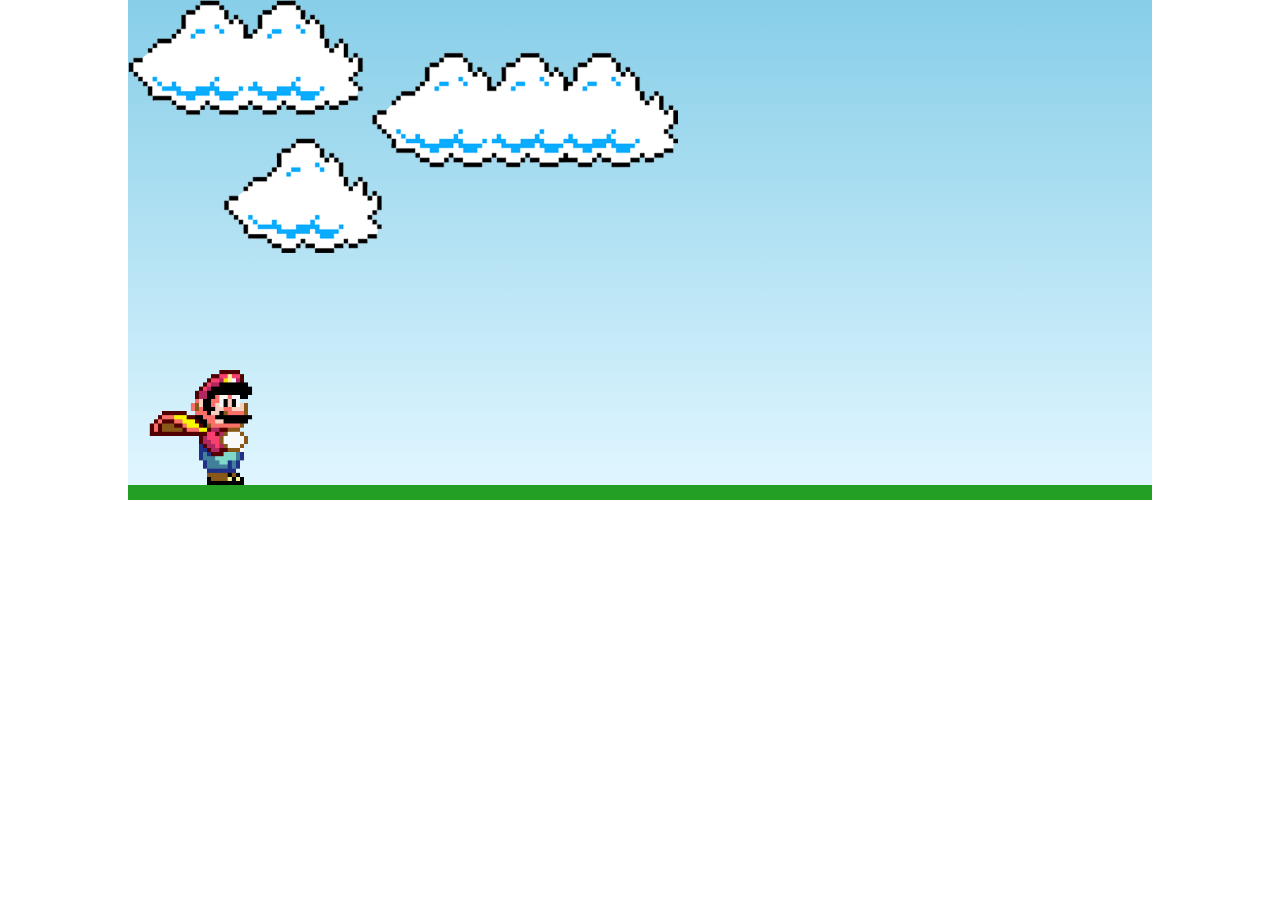
<file: index.html>
<!DOCTYPE html>
<html lang="en">
  <head>
    <meta charset="UTF-8" />
    <meta name="viewport" content="width=device-width, initial-scale=1.0" />
    <title>Document</title>
    <link rel="stylesheet" href="style.css" />
    <script src="script.js" defer></script>
  </head>
  <body>
    <div class="game-board">
      <!-- <div id="score">Score: 0</div> -->
      <img src="clouds.png" class="cloud" />
      <img src="mario.gif" class="mario" />
      <img src="pipe.png" class="pipe" />
    </div>
  </body>
</html>
</file>
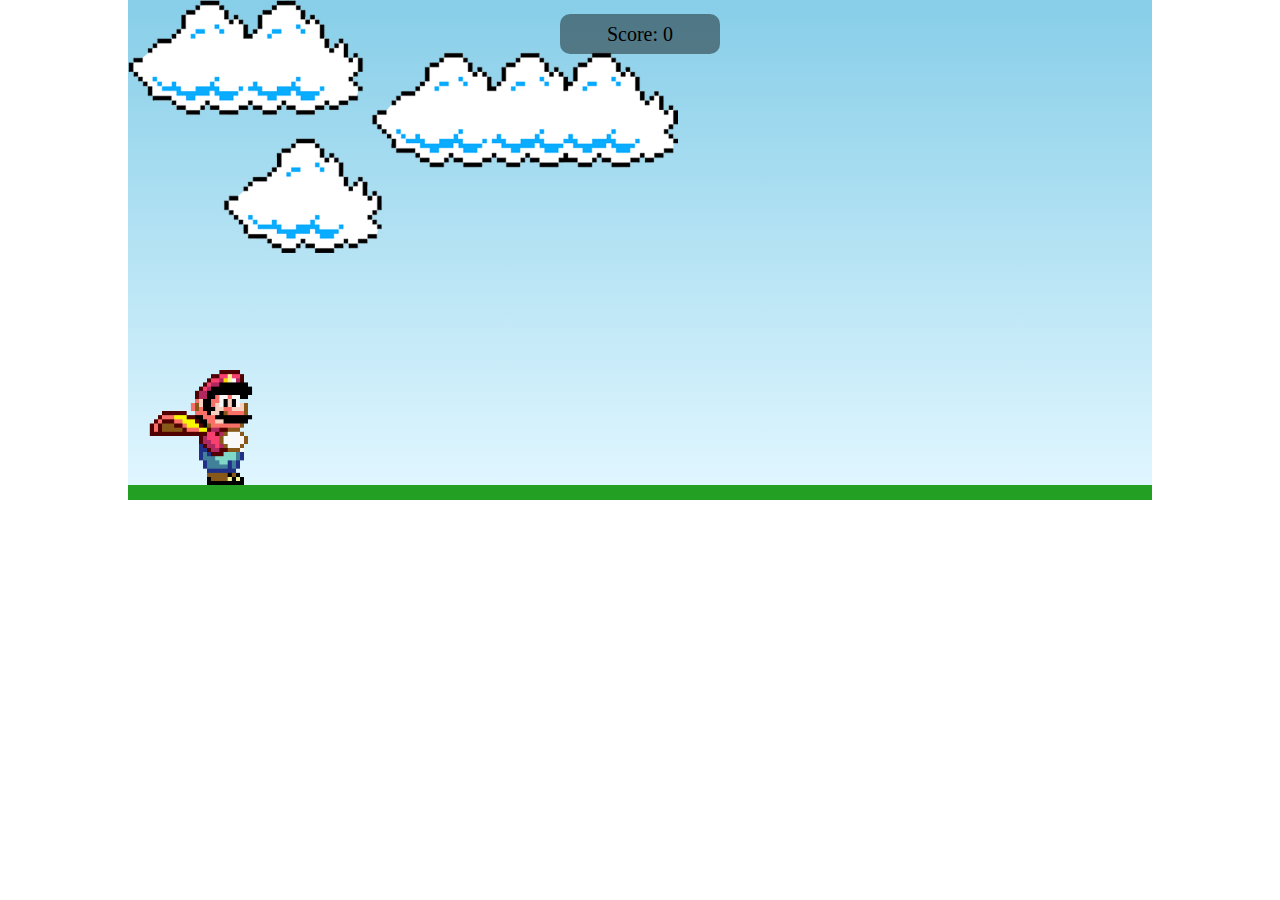
<file: mario.html>
<!DOCTYPE html>
<html lang="en">
<head>
    <meta charset="UTF-8">
    <meta name="viewport" content="width=device-width, initial-scale=1.0">
    <title>Document</title>
</head>
<body>
    <div class="game-board">
        <div id="score"> Score: 0</div>
        <img src="clouds.png" class="cloud">
        <img src="mario.gif" class="mario">
        <img src="pipe.png" class="pipe">
    </div>
    <style>
        *  {
    margin: 0;
    padding: 0;
    box-sizing: border-box;
}

.game-board{
    width: 80%;
    height: 500px;
    border-bottom: 15px solid rgb(35, 160, 35);
    margin: 0 auto;
    position: relative;
    overflow: hidden;
    background: linear-gradient(#87cee8, #e0f6ff);
}
.pipe{
position: absolute;
bottom: 0;
width: 80px;
right: -80px;
animation: pipe-animation 1.5s infinite linear;
}

.mario{
    width: 150px;
    position: absolute;
    bottom: 0;

}

#score {
    display: flex;
    align-items: center;
    justify-content: center;
    font-size: 20px;
    position: absolute;
    width: 160px;
    height: 40px;
    background-color: #0000006d;
    border-radius: 10px;
    left: 50%;
    top: 5%;
    transform: translate(-50%, -50%);
    z-index: 1;
    margin-top: 10px;
}

.cloud{
    position: absolute;
    width: 550px;
    animation: clouds 20s infinite linear;
}

.jump{
    animation: jump 500ms ease-out;
}
@keyframes pipe-animation {
    from{
        right: -80;
    }
    to {
        right: 100%;
    }
}

@keyframes jump {
    0%{
        bottom: 0;
    }
40%{
    bottom: 180px;
}

    50%{
        bottom: 180px;
    }

    60%{
        bottom: 180px;
    }

    100%{
        bottom: 0;
    }

}
@keyframes clouds {
    from{
        right: -550px;
    }
    to{
        right: 100%;
    }
}
    </style>
    <script>
        const mario = document.querySelector('.mario')
const pipe = document.querySelector('.pipe')
const score = document.getElementById('score');
const animacaoScore = document.querySelector('#score');
const jump = () => {
    mario.classList.add('jump')
    setTimeout(() => {
        mario.classList.remove('jump')
    }, 500)}
function drawScore() {
    ctx.font = "16px Arial";
    ctx.fillStyle = "#0095DD";
    ctx.fillText(`Score: ${score}`, 8, 20);
  }
const loop = setInterval(() => {
    const Pipeposi = pipe.offsetLeft;
    const marioposi = +window.getComputedStyle(mario).bottom.replace("px"," ");
    if(Pipeposi <= 120 && Pipeposi > 0 && marioposi < 80) {
        pipe.style.animarion = 'none';
        pipe.style.left = `${Pipeposi}px`;

        mario.style.animation = 'none';
        mario.style.bottom = `${marioposi}px`;
        
        mario.src = 'game-over.png';
        mario.style.width = '75px';
        mario.style.marginLeft = '50px';
        animacaoScore.style.animation = 'score 1s infinite';

        clearInterval(loop);
    }

}, 10);

document.addEventListener('keydown', jump);
    </script>
</body>
</html>
</file>
<file: style.css>
* {
  margin: 0;
  padding: 0;
  box-sizing: border-box;
}

.game-board {
  width: 80%;
  height: 500px;
  border-bottom: 15px solid rgb(35, 160, 35);
  margin: 0 auto;
  position: relative;
  overflow: hidden;
  background: linear-gradient(#87cee8, #e0f6ff);
}
.pipe {
  position: absolute;
  bottom: 0;
  width: 80px;
  right: -80px;
  animation: pipe-animation 1.5s infinite linear;
}

.mario {
  width: 150px;
  position: absolute;
  bottom: 0;
}

/* #score {
  display: flex;
  align-items: center;
  justify-content: center;
  font-size: 20px;
  position: absolute;
  width: 160px;
  height: 40px;
  background-color: #0000006d;
  border-radius: 10px;
  left: 50%;
  top: 5%;
  transform: translate(-50%, -50%);
  z-index: 1;
  margin-top: 10px;
} */

.cloud {
  position: absolute;
  width: 550px;
  animation: clouds 20s infinite linear;
}

.jump {
  animation: jump 500ms ease-out;
}
@keyframes pipe-animation {
  from {
    right: -80;
  }
  to {
    right: 100%;
  }
}

@keyframes jump {
  0% {
    bottom: 0;
  }
  40% {
    bottom: 180px;
  }

  50% {
    bottom: 180px;
  }

  60% {
    bottom: 180px;
  }

  100% {
    bottom: 0;
  }
}
@keyframes clouds {
  from {
    right: -550px;
  }
  to {
    right: 100%;
  }
}
</file>
